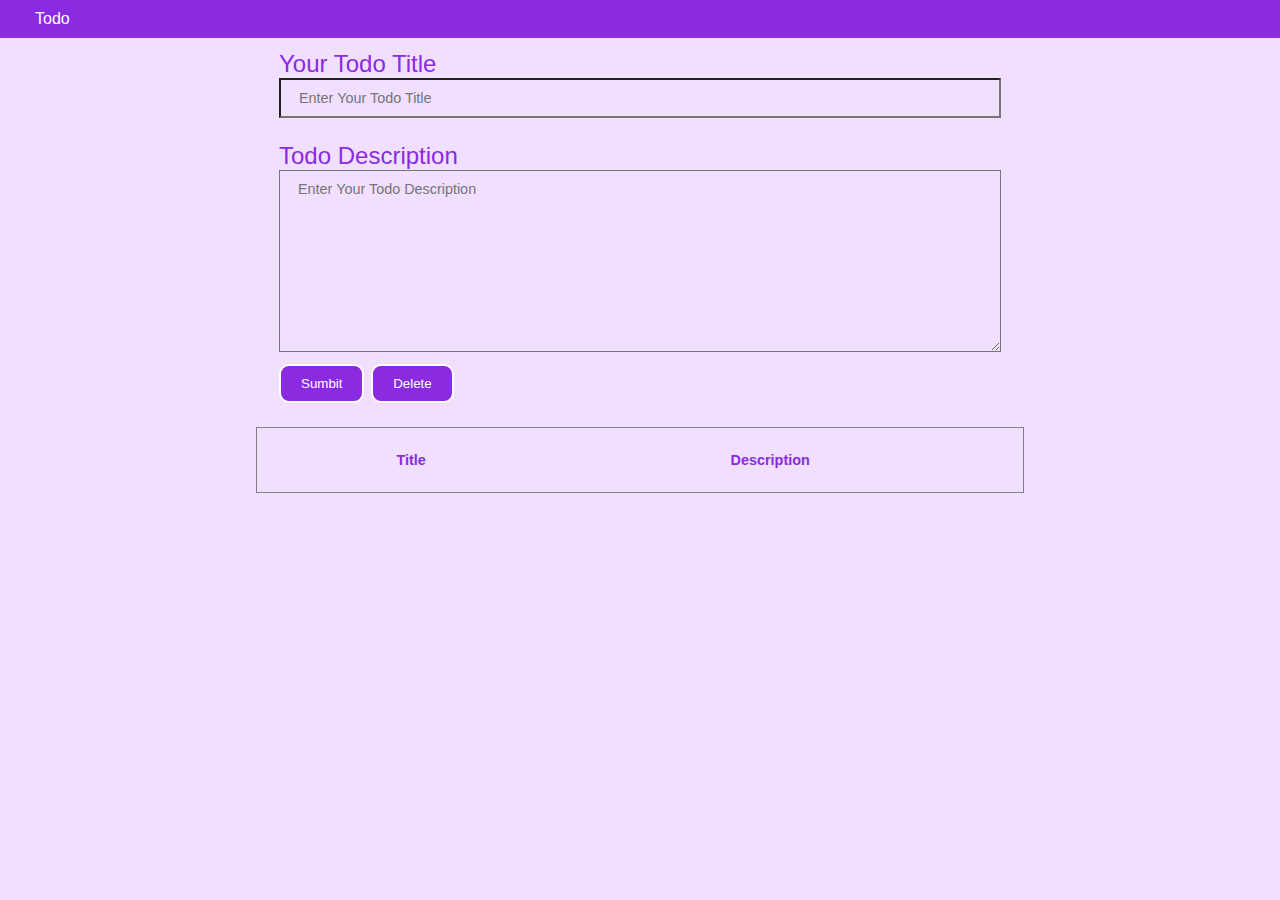
<file: Todo List/index..html>
<!DOCTYPE html>
<html lang="en">

<head>
  <meta charset="UTF-8">
  <meta name="viewport" content="width=device-width, initial-scale=1.0">
  <link rel="stylesheet" href="style.css">
  <link rel="preconnect" href="https://fonts.googleapis.com">
<link rel="preconnect" href="https://fonts.gstatic.com" crossorigin>
  <title>Todo List</title>
</head>

<body>
  <nav>
    <ul>
      <li>Todo</li>
    </ul>
  </nav>

  <div class="container">
    <div class="box">
      <label for="title">Your Todo Title</label>
      <input type="text" id="title" placeholder="Enter Your Todo Title">
    </div>
    <div class="box">
      <label for="desc">Todo Description</label>
      <textarea id="desc" rows="10" placeholder="Enter Your Todo Description"></textarea>
      <div id="divBtn">
      <button id="sumbit" type="button" class="btn">Sumbit</button>
        <button id="deleteBtn" type="button" class="btn">Delete</button>
      </div>
    </div>

    <div class="todoContainer">
      
      <table class="table">
        <thead>
          <tr>
            <th>Title</th>
            <th>Description</th>
          </tr>
        </thead>
        <tbody>
          
        </tbody>
      </div>
    </div>
      
      <script src="script.js"></script>
    </body>
    
    </html>
</body>

</html>
</file>
<file: Todo List/style.css>
/* css reset */
*{
    margin: 0;
    padding: 0;
    box-sizing: border-box;
    font-family: 'Poppins', sans-serif;
    color: blueviolet;
    background-color: rgb(241, 223, 255);
}

/* main css */
nav{
    display: flex;
    color: white;
    background-color: blueviolet;
    padding: 10px 35px;
}
nav ul{
    list-style: none;
}
nav ul li{
    color: white;
    text-decoration: none;
    background-color: blueviolet;

}
input,textarea,td,th{
    padding: 10px 18px;
    font-size: .9rem;
}
.box{
    margin: 12px 23px;
    padding: 12px 23px;
    font-size: 1.5rem;
    width: 60vw;
    margin: auto;
    display: flex;
    flex-direction: column;

}
table{
    border: 1px solid grey;
    
    
}
.table{
    width: 60vw;
    margin: auto;
    padding: 12px 23px;
}


/* utility css */
.btn{
    margin: 12px 0px;
    padding: 10px 20px;
    color: white;
    background-color: blueviolet;
    border: 2px solid white;
    border-radius: 10px;
}
</file>
